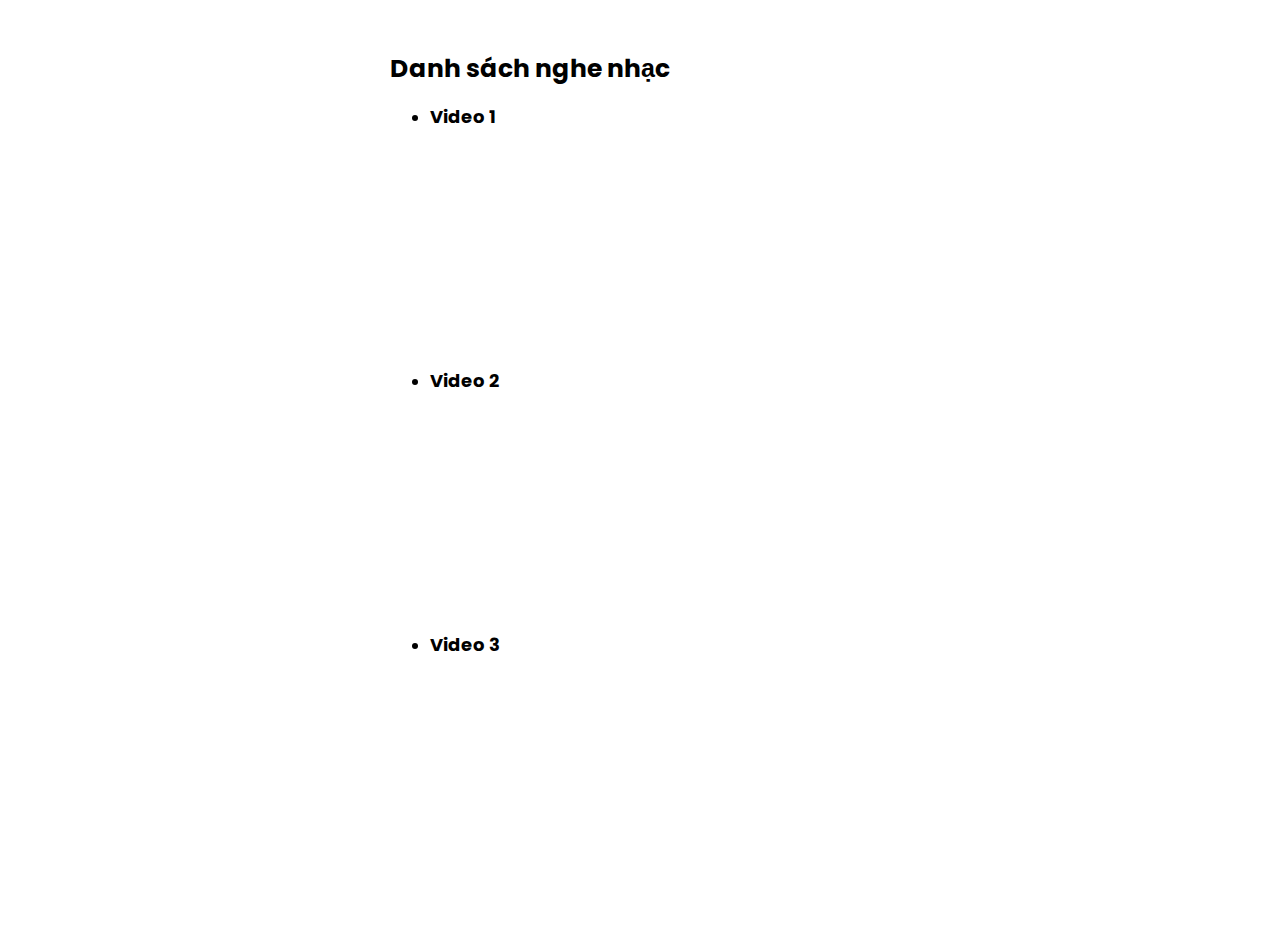
<file: session_06/bt_HTML5/bt02/index.html>
<!DOCTYPE html>
<html lang="en">
  <head>
    <meta charset="UTF-8" />
    <meta http-equiv="X-UA-Compatible" content="IE=edge" />
    <meta name="viewport" content="width=device-width, initial-scale=1.0" />
    <title>Danh sách phát video</title>
    <link rel="stylesheet" href="./style.css" />
    <link
      href="https://fonts.googleapis.com/css2?family=Poppins:wght@100;200;300;400;500;600&display=swap"
      rel="stylesheet"
    />
  </head>

  <body>
    <div class="container">
      <h3>Danh sách nghe nhạc</h3>
      <div class="music-list">
        <ul>
          <li>
            <h4>Video 1</h4>
            <iframe
              width="400"
              height="200"
              src="https://www.youtube.com/embed/u0_itJO_8Jw"
              title="DEAD STRINGS VOL 3 | Epic Dramatic Violin Epic Music Mix | Best Dramatic Strings Orchestral"
              frameborder="0"
              allow="accelerometer; autoplay; clipboard-write; encrypted-media; gyroscope; picture-in-picture; web-share"
              allowfullscreen
            ></iframe>
          </li>
          <li>
            <h4>Video 2</h4>
            <iframe
              width="400"
              height="200"
              src="https://www.youtube.com/embed/u0_itJO_8Jw"
              title="DEAD STRINGS VOL 3 | Epic Dramatic Violin Epic Music Mix | Best Dramatic Strings Orchestral"
              frameborder="0"
              allow="accelerometer; autoplay; clipboard-write; encrypted-media; gyroscope; picture-in-picture; web-share"
              allowfullscreen
            ></iframe>
          </li>
          <li>
            <h4>Video 3</h4>
            <iframe
              width="400"
              height="200"
              src="https://www.youtube.com/embed/u0_itJO_8Jw"
              title="DEAD STRINGS VOL 3 | Epic Dramatic Violin Epic Music Mix | Best Dramatic Strings Orchestral"
              frameborder="0"
              allow="accelerometer; autoplay; clipboard-write; encrypted-media; gyroscope; picture-in-picture; web-share"
              allowfullscreen
            ></iframe>
          </li>
        </ul>
      </div>
    </div>
  </body>
</html>
</file>
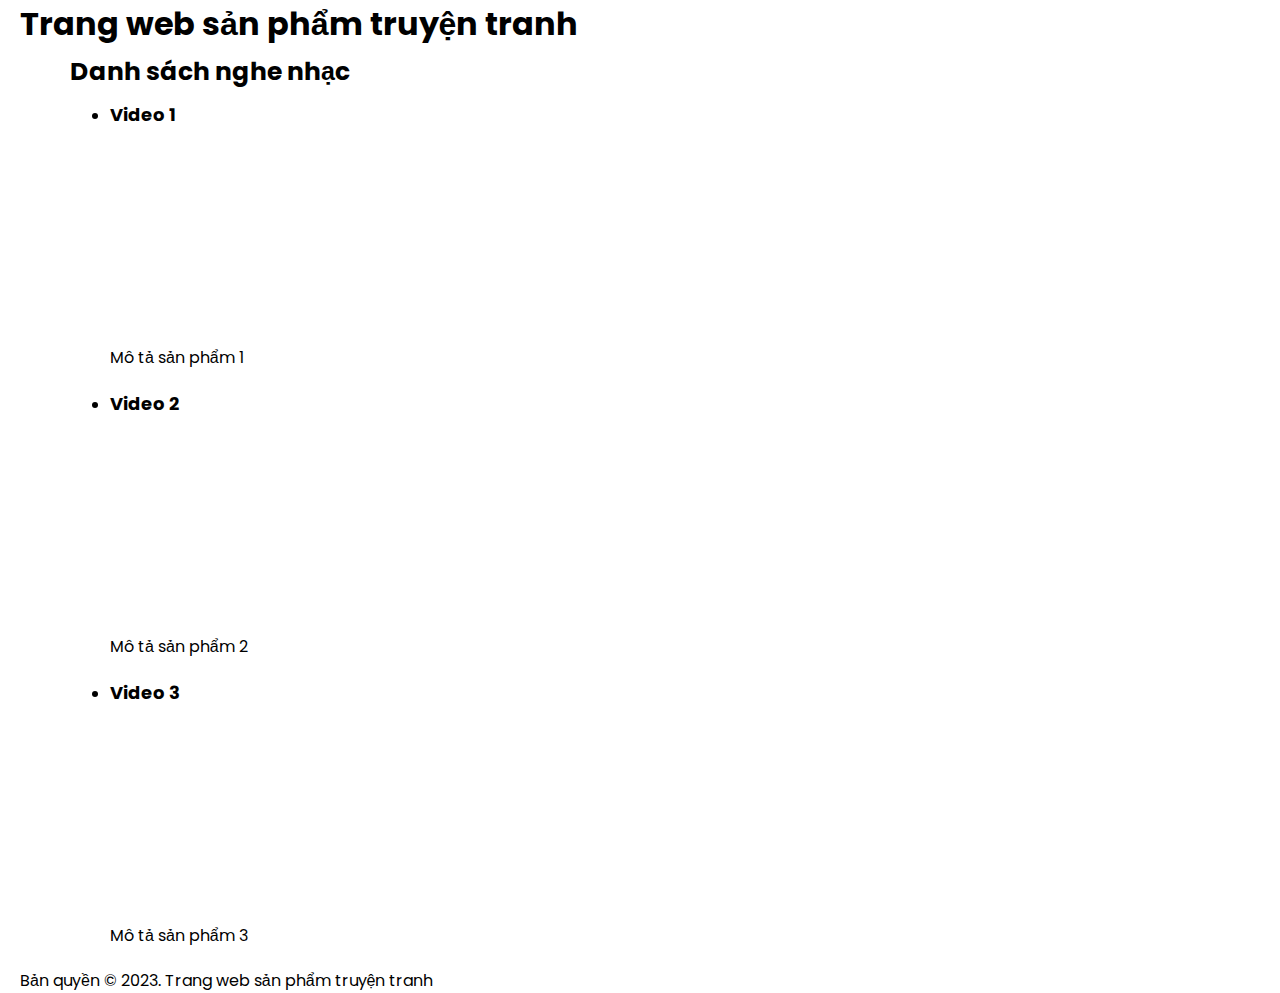
<file: session_06/bt_HTML5/bt03/index.html>
<!DOCTYPE html>
<html lang="en">
  <head>
    <meta charset="UTF-8" />
    <meta http-equiv="X-UA-Compatible" content="IE=edge" />
    <meta name="viewport" content="width=device-width, initial-scale=1.0" />
    <title>Web truyện tranh</title>
    <link rel="stylesheet" href="./style.css" />
    <link
      href="https://fonts.googleapis.com/css2?family=Poppins:wght@100;200;300;400;500;600&display=swap"
      rel="stylesheet"
    />
  </head>

  <body>
    <header>
      <h1>Trang web sản phẩm truyện tranh</h1>
    </header>
    <main>
      <div class="container">
        <h3>Danh sách nghe nhạc</h3>
        <div class="music-list">
          <ul>
            <li>
              <h4>Video 1</h4>
              <iframe
                width="400"
                height="200"
                src="https://www.youtube.com/embed/u0_itJO_8Jw"
                title="DEAD STRINGS VOL 3 | Epic Dramatic Violin Epic Music Mix | Best Dramatic Strings Orchestral"
                frameborder="0"
                allow="accelerometer; autoplay; clipboard-write; encrypted-media; gyroscope; picture-in-picture; web-share"
                allowfullscreen
              ></iframe>
              <p>Mô tả sản phẩm 1</p>
            </li>
            <li>
              <h4>Video 2</h4>
              <iframe
                width="400"
                height="200"
                src="https://www.youtube.com/embed/u0_itJO_8Jw"
                title="DEAD STRINGS VOL 3 | Epic Dramatic Violin Epic Music Mix | Best Dramatic Strings Orchestral"
                frameborder="0"
                allow="accelerometer; autoplay; clipboard-write; encrypted-media; gyroscope; picture-in-picture; web-share"
                allowfullscreen
              ></iframe>
              <p>Mô tả sản phẩm 2</p>
            </li>
            <li>
              <h4>Video 3</h4>
              <iframe
                width="400"
                height="200"
                src="https://www.youtube.com/embed/u0_itJO_8Jw"
                title="DEAD STRINGS VOL 3 | Epic Dramatic Violin Epic Music Mix | Best Dramatic Strings Orchestral"
                frameborder="0"
                allow="accelerometer; autoplay; clipboard-write; encrypted-media; gyroscope; picture-in-picture; web-share"
                allowfullscreen
              ></iframe>
              <p>Mô tả sản phẩm 3</p>
            </li>
          </ul>
        </div>
      </div>
    </main>
    <footer>
      <p>Bản quyền &copy; 2023. Trang web sản phẩm truyện tranh</p>
    </footer>
  </body>
</html>
</file>
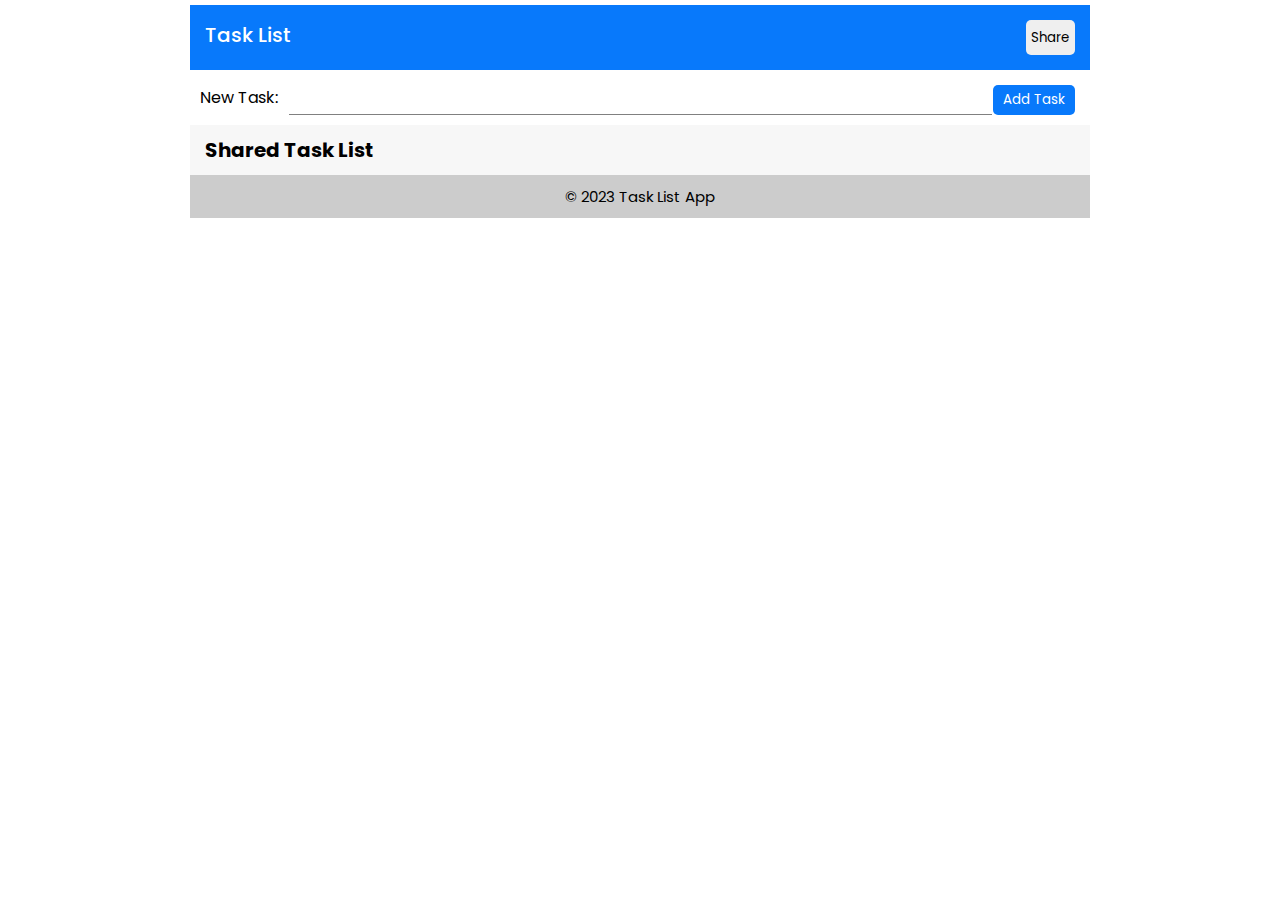
<file: session_06/bt_layout/bt01/index.html>
<!DOCTYPE html>
<html lang="en">
  <head>
    <meta charset="UTF-8" />
    <meta http-equiv="X-UA-Compatible" content="IE=edge" />
    <meta name="viewport" content="width=device-width, initial-scale=1.0" />
    <title>Task List</title>
    <link rel="stylesheet" href="./style.css" />
    <link
      href="https://fonts.googleapis.com/css2?family=Poppins:wght@100;200;300;400;500;600&display=swap"
      rel="stylesheet"
    />
  </head>
  <body>
    <div class="container">
      <div class="head-task">
        <p>Task List</p>
        <button>Share</button>
      </div>
      <div class="mid-task">
        <p>New Task:</p>
        <div></div>
        <button>Add Task</button>
      </div>
      <div class="share-task">Shared Task List</div>
      <div class="end-task"><p>&copy; 2023 Task List App</p></div>
    </div>
  </body>
</html>
</file>
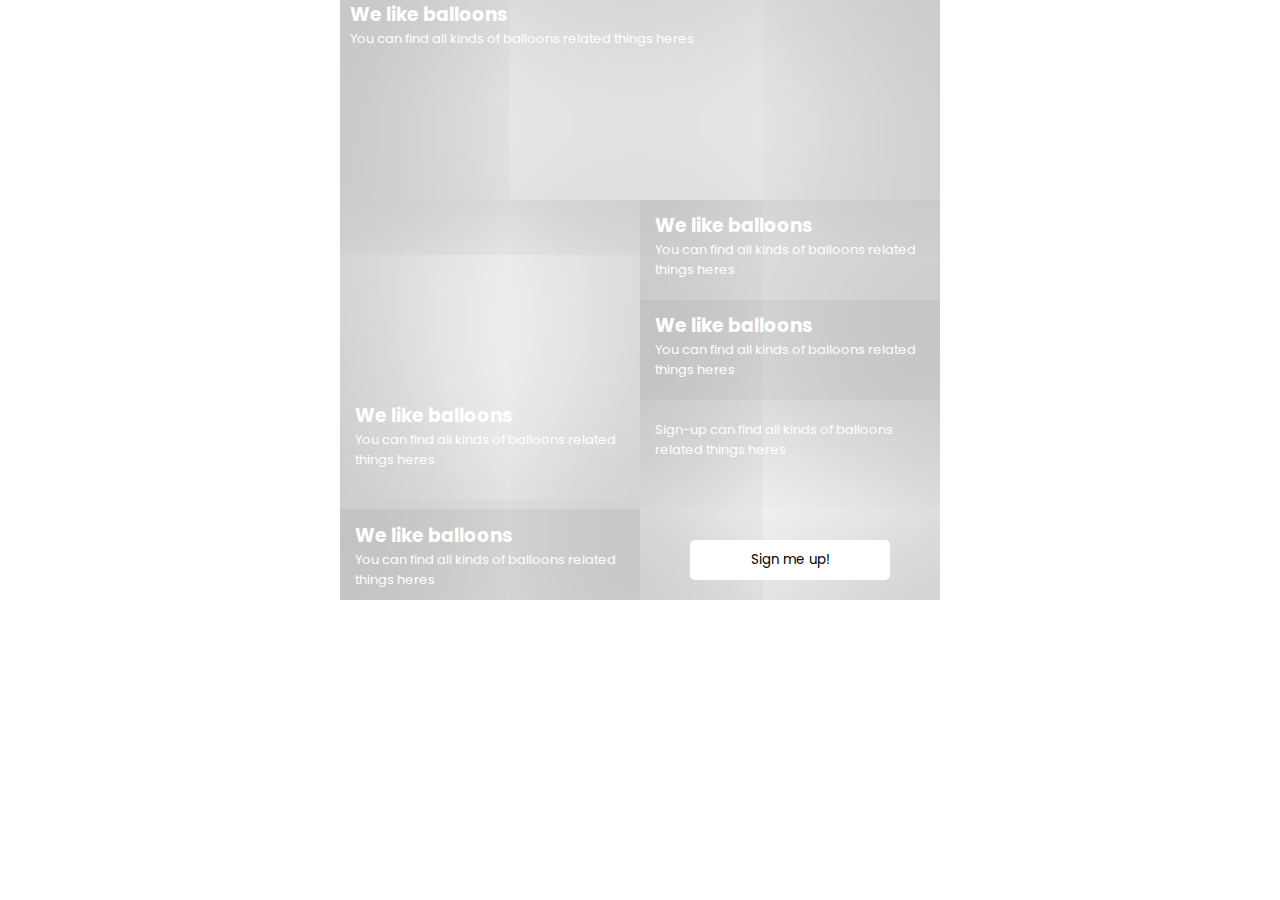
<file: session_06/bt_layout/bt04/index.html>
<!DOCTYPE html>
<html lang="en">
  <head>
    <meta charset="UTF-8" />
    <meta http-equiv="X-UA-Compatible" content="IE=edge" />
    <meta name="viewport" content="width=device-width, initial-scale=1.0" />
    <title>Web with Grid layout</title>
    <link rel="stylesheet" href="./style.css" />
    <link
      href="https://fonts.googleapis.com/css2?family=Poppins:wght@100;200;300;400;600&display=swap"
      rel="stylesheet"
    />
  </head>
  <body>
    <div class="container">
      <!-- head -->
      <div class="container-head">
        <h3>We like balloons</h3>
        <p>You can find all kinds of balloons related things heres</p>
      </div>
      <!-- main left shapes -->
      <div class="left-shapes">
        <div class="">
          <h3>We like balloons</h3>
          <p>You can find all kinds of balloons related things heres</p>
        </div>
      </div>
      <!-- main left talk -->
      <div class="left-talk">
        <div class="">
          <h3>We like balloons</h3>
          <p>You can find all kinds of balloons related things heres</p>
        </div>
      </div>
      <!-- main right angry -->
      <div class="right-angry">
        <div class="">
          <h3>We like balloons</h3>
          <p>You can find all kinds of balloons related things heres</p>
        </div>
      </div>
      <!-- main right balloon -->
      <div class="right-balloon">
        <div class="">
          <h3>We like balloons</h3>
          <p>You can find all kinds of balloons related things heres</p>
        </div>
      </div>
      <!-- main right sign -->
      <div class="right-sign">
        <p>Sign-up can find all kinds of balloons related things heres</p>
        <button>Sign me up!</button>
      </div>
    </div>
  </body>
</html>
</file>
<file: session_06/bt_HTML5/bt02/style.css>
* {
  padding: 0;
  margin: 0;
  box-sizing: border-box;
  font-family: "Poppins", sans-serif;
}
.container {
  width: 500px;
  margin: 50px auto;
}
h3 {
  font-size: 25px;
  margin-bottom: 15px;
}
li {
  margin-left: 40px;
  margin-bottom: 20px;
}
li h4 {
  font-size: 18px;
  margin-bottom: 10px;
}
</file>
<file: session_06/bt_HTML5/bt03/style.css>
* {
  padding: 0;
  margin: 0;
  box-sizing: border-box;
  font-family: "Poppins", sans-serif;
}
body {
  width: 600px;
  margin-left: 20px;
}
.container {
  width: 500px;
  margin: 5px auto;
}
main h3 {
  font-size: 25px;
  margin-bottom: 10px;
}
main ul li {
  margin-left: 40px;
  margin-bottom: 20px;
}
main ul li h4 {
  font-size: 18px;
  margin-bottom: 10px;
}
</file>
<file: session_06/bt_layout/bt01/style.css>
* {
  padding: 0;
  margin: 0;
  box-sizing: border-box;
  font-family: "Poppins", sans-serif;
}
.container {
  width: 900px;
  margin: 5px auto;
  display: flex;
  flex-wrap: wrap;
}
.head-task,
.mid-task {
  display: flex;
  width: 100%;
  justify-content: space-between;
}
.head-task {
  background-color: #0879fb;
  padding: 15px;
}
.head-task > p {
  color: white;
  font-size: 20px;
  font-weight: 500;
}
.head-task > button {
  height: 35px;
  padding: 5px;
  margin: auto 0;
  cursor: pointer;
  border: none;
  border-radius: 5px;
}
.mid-task {
  padding: 10px 5px;
  margin-top: 5px;
}
.mid-task p {
  margin-left: 5px;
}
.mid-task div {
  margin-left: 10px;
  width: 79%;
  border-bottom: 1px solid gray;
}
.mid-task button {
  height: 30px;
  margin: auto 0;
  cursor: pointer;
  margin-right: 10px;
  background-color: #0879fb;
  border: none;
  padding: 5px 10px;
  border-radius: 5px;
  color: white;
}
.share-task,
.end-task {
  display: flex;
  width: 100%;
}
.share-task {
  font-size: 20px;
  font-weight: 700;
  padding: 10px 15px;
  background-color: #f7f7f7;
}
.end-task {
  background-color: #cccccc;
  padding: 10px 15px;
}
.end-task p {
  margin: 0 auto;
  font-size: 15px;
}
@media screen and (max-width: 420px) {
  .container {
    width: 100%;
  }
  .head-task {
    padding: 10px;
  }
  .head-task > p {
    font-size: 15px;
    line-height: 30px;
  }
  .head-task > button {
    height: 25px;
    padding: 3px;
  }
  .mid-task {
    padding: 5px 10px 10px 10px;
    margin-top: 5px;
  }
  .mid-task p {
    margin-left: 7px;
    font-size: 10px;
  }
  .mid-task button {
    height: 20px;
    margin-right: 10px;
    padding: 0 5px;
    font-size: 7px;
  }
  .share-task {
    font-size: 12px;
    padding: 5px 10px;
  }
  .end-task {
    padding: 5px 10px;
  }
  .end-task p {
    font-size: 10px;
  }
}
</file>
<file: session_06/bt_layout/bt04/style.css>
* {
  padding: 0;
  margin: 0;
  box-sizing: border-box;
  font-family: "Poppins", sans-serif;
}
.container {
  display: grid;
  margin: 0 auto;
  width: 600px;
  grid-template-columns: repeat(2, 300px);
  grid-template-rows: 200px repeat(4, 100px);
}
.container-head {
  width: 100%;
  height: 200px;
  padding-left: 10px;
  color: #fff;
  background-image: url("https://images.unsplash.com/photo-1472214103451-9374bd1c798e?ixlib=rb-4.0.3&ixid=M3wxMjA3fDB8MHxzZWFyY2h8NXx8bmF0dXJlfGVufDB8fDB8fHww&auto=format&fit=crop&w=600&q=300");
  background-size: cover;
  grid-column: 1 / 3;
  grid-row: 1/ 2;
}
p {
  font-size: 13px;
  margin-bottom: 10px;
}
.left-shapes {
  background-image: url("https://images.unsplash.com/photo-1679678691006-0ad24fecb769?ixlib=rb-4.0.3&ixid=M3wxMjA3fDF8MHxzZWFyY2h8OHx8bmF0dXJlfGVufDB8fDB8fHww&auto=format&fit=crop&w=500&q=60");
  width: 100%;
  color: white;
  background-size: cover;
  position: relative;
  grid-column: 1 /2;
  grid-row: 2 / 5;
}
.left-shapes div {
  position: absolute;
  bottom: 20px;
  margin-left: 15px;
}
.left-talk,
.right-angry,
.right-balloon {
  background-image: url("https://images.unsplash.com/photo-1679678691006-0ad24fecb769?ixlib=rb-4.0.3&ixid=M3wxMjA3fDF8MHxzZWFyY2h8OHx8bmF0dXJlfGVufDB8fDB8fHww&auto=format&fit=crop&w=500&q=60");
  height: 100px;
  width: 100%;
  color: white;
  position: relative;
}
.left-talk div {
  position: absolute;
  bottom: 0px;
  left: 15px;
}
.right-angry div,
.right-balloon div {
  position: absolute;
  bottom: 10px;
  left: 15px;
}
.left-talk {
  grid-column: 1/2;
  grid-row: 5/6;
}
.right-balloon {
  grid-row: 2/3;
  grid-column: 2/3;
}

.right-angry {
  grid-row: 3/4;
}
.right-sign {
  background-image: url("https://images.unsplash.com/photo-1679678691006-0ad24fecb769?ixlib=rb-4.0.3&ixid=M3wxMjA3fDF8MHxzZWFyY2h8OHx8bmF0dXJlfGVufDB8fDB8fHww&auto=format&fit=crop&w=500&q=60");
  width: 100%;
  color: white;
  grid-column: 2/3;
  grid-row: 4/6;
  position: relative;
}
.right-sign p {
  position: absolute;
  left: 15px;
  top: 20px;
}
.right-sign button {
  color: black;
  padding: 10px 30px;
  width: 200px;
  background-color: #fff;
  position: absolute;
  bottom: 20px;
  border-radius: 5px;
  /* căn giữa theo position */
  left: 50%;
  transform: translateX(-50%);
  border: none;
}
.container-head,
.left-shapes,
.left-talk,
.right-balloon,
.right-angry,
.right-sign {
  box-shadow: inset 10px 10px 300px -35px rgba(0, 0, 0, 0.55);
}
</file>
